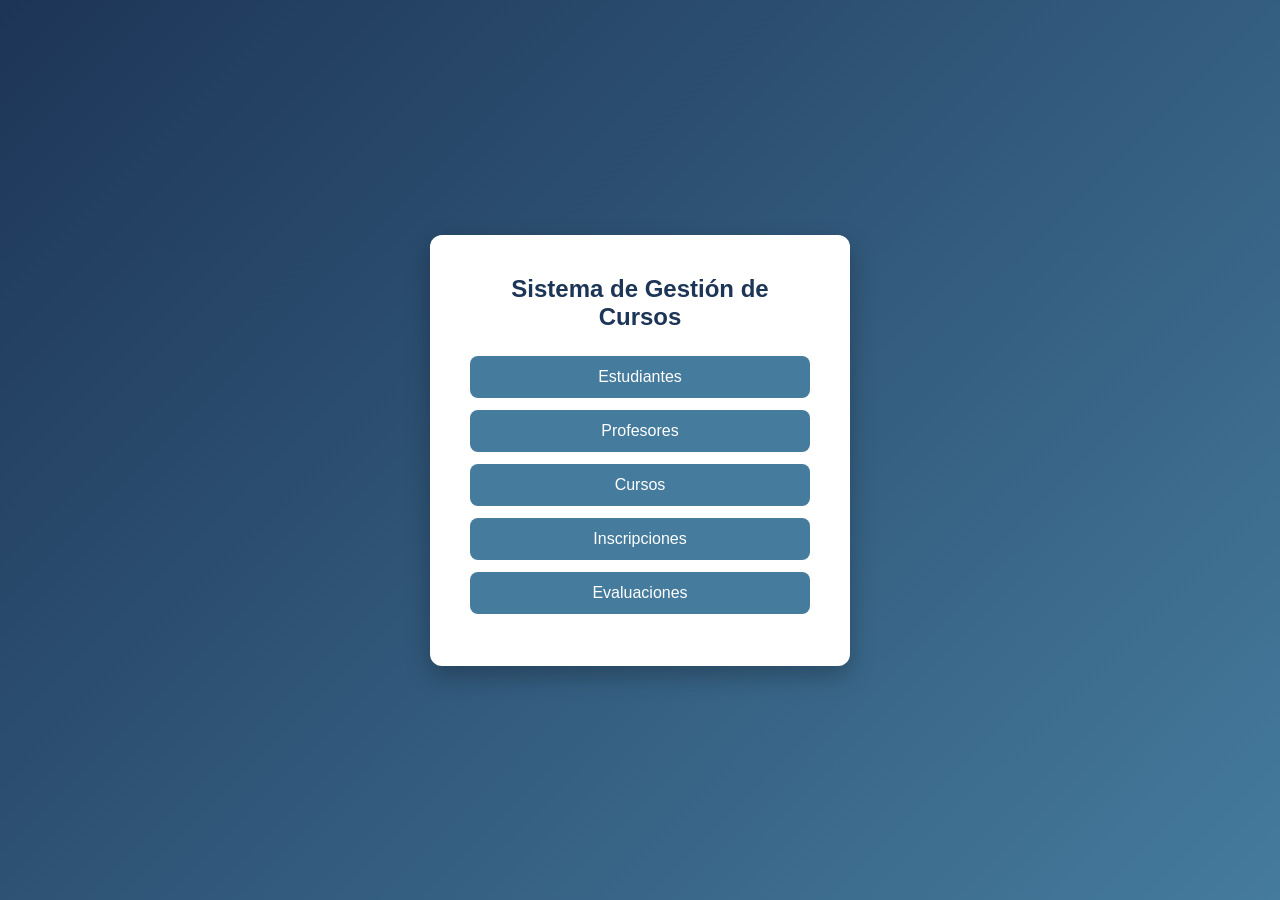
<file: wwwroot/index.html>
﻿<!DOCTYPE html>
<html>
<head>
    <title>Sistema de Cursos</title>
    <link rel="stylesheet" href="css/style.css">
</head>
<body>

    <div class="container">
        <h1>Sistema de Gestión de Cursos</h1>

        <ul>
            <li><a href="html/estudiantes.html">Estudiantes</a></li>
            <li><a href="html/profesores.html">Profesores</a></li>
            <li><a href="html/cursos.html">Cursos</a></li>
            <li><a href="html/inscripciones.html">Inscripciones</a></li>
            <li><a href="html/evaluaciones.html">Evaluaciones</a></li>
        </ul>
    </div>

</body>
</html>
</file>
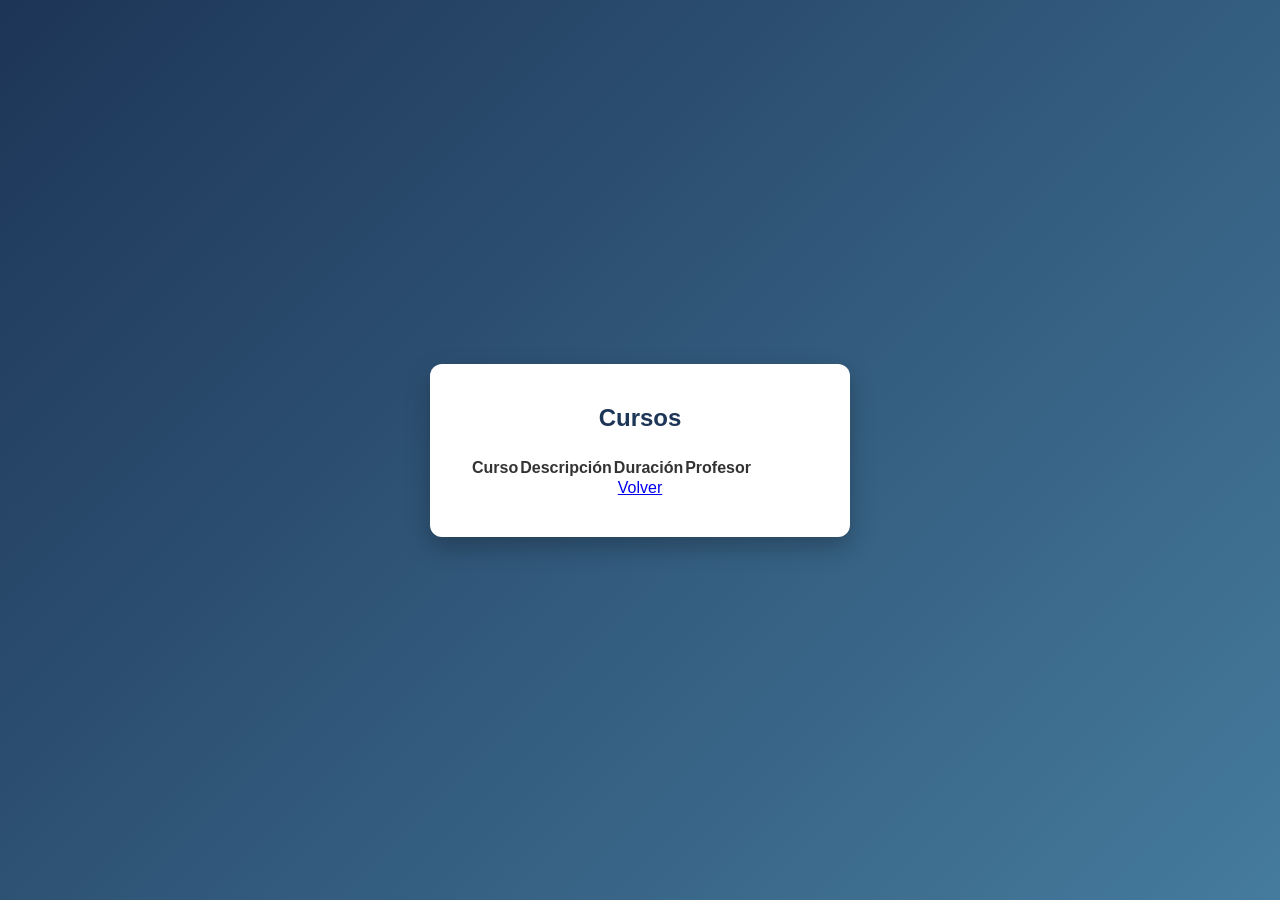
<file: wwwroot/html/cursos.html>
﻿<!DOCTYPE html>
<html>
<head>
    <title>Cursos</title>
    <link rel="stylesheet" href="../css/style.css">
</head>
<body>

    <div class="container">
        <h1>Cursos</h1>

        <table>
            <thead>
                <tr>
                    <th>Curso</th>
                    <th>Descripción</th>
                    <th>Duración</th>
                    <th>Profesor</th>
                </tr>
            </thead>
            <tbody id="tablaCursos"></tbody>
        </table>

        <a href="../index.html">Volver</a>
    </div>

    <script src="../js/cursos.js"></script>
</body>
</html>
</file>
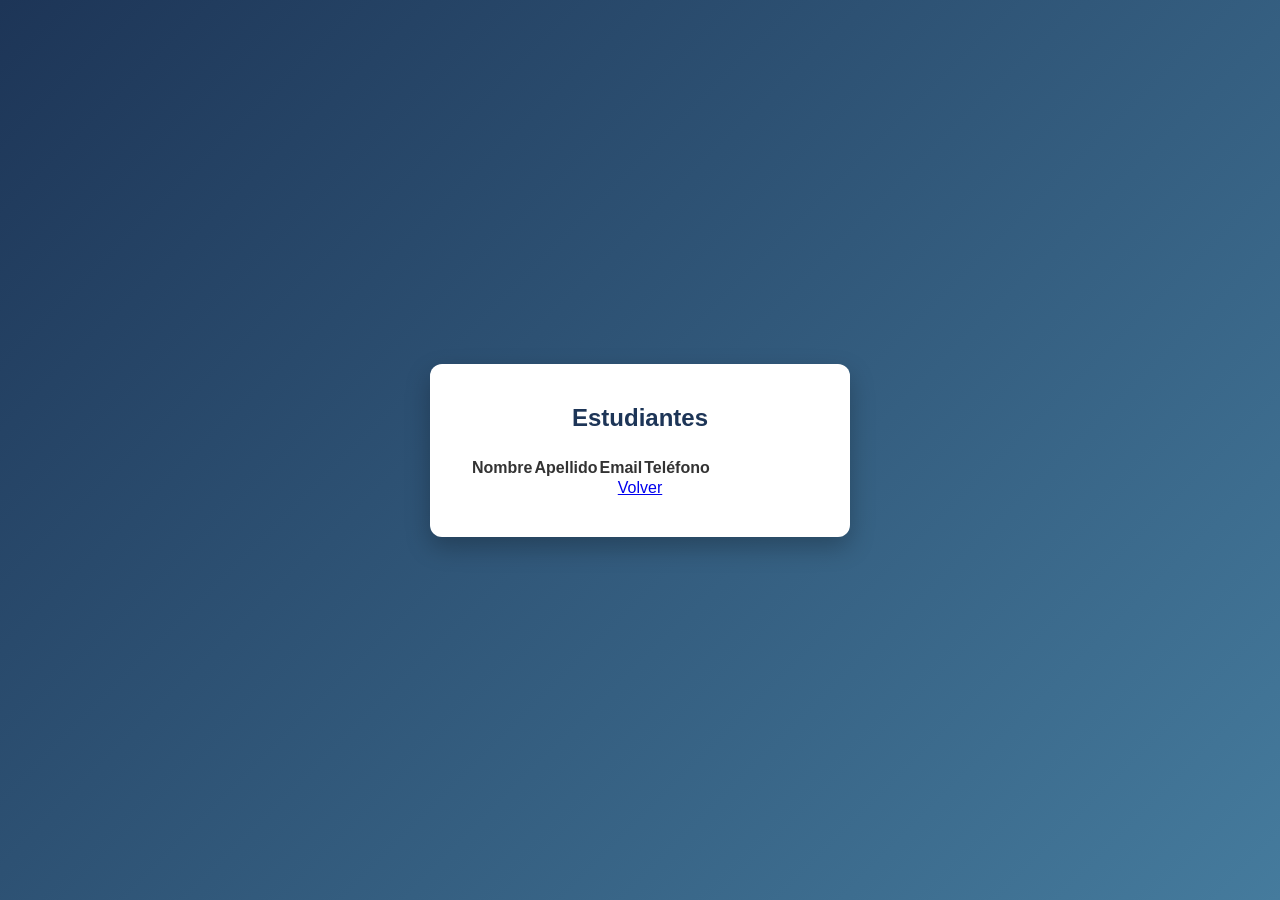
<file: wwwroot/html/estudiantes.html>
﻿<!DOCTYPE html>
<html>
<head>
    <title>Estudiantes</title>
    <link rel="stylesheet" href="../css/style.css">
</head>
<body>

    <div class="container">
        <h1>Estudiantes</h1>

        <table>
            <thead>
                <tr>
                    <th>Nombre</th>
                    <th>Apellido</th>
                    <th>Email</th>
                    <th>Teléfono</th>
                </tr>
            </thead>
            <tbody id="tablaEstudiantes"></tbody>
        </table>

        <a href="../index.html">Volver</a>
    </div>

    <script src="../js/estudiantes.js"></script>
</body>
</html>
</file>
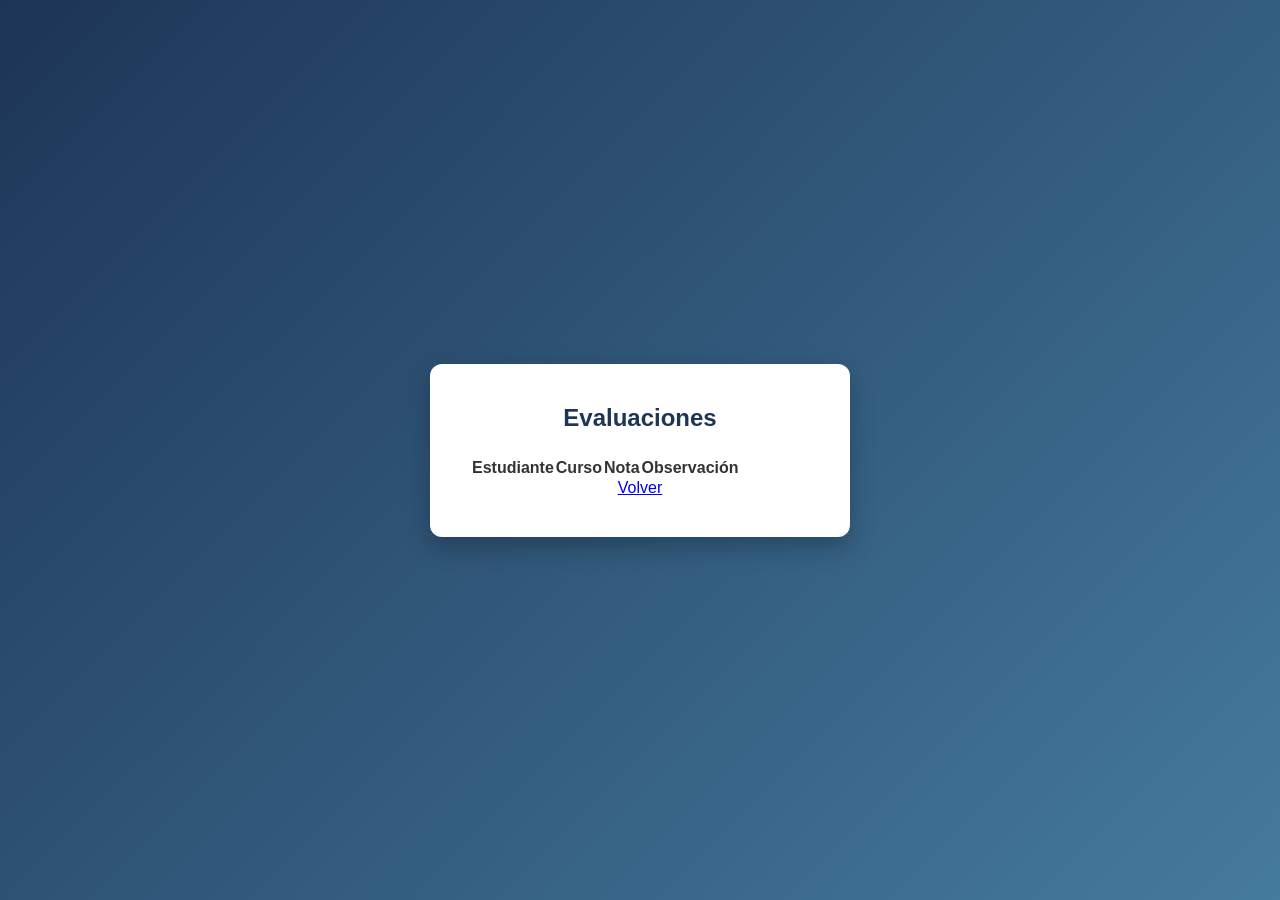
<file: wwwroot/html/evaluaciones.html>
﻿<!DOCTYPE html>
<html>
<head>
    <title>Evaluaciones</title>
    <link rel="stylesheet" href="../css/style.css">
</head>
<body>

    <div class="container">
        <h1>Evaluaciones</h1>

        <table>
            <thead>
                <tr>
                    <th>Estudiante</th>
                    <th>Curso</th>
                    <th>Nota</th>
                    <th>Observación</th>
                </tr>
            </thead>
            <tbody id="tablaEvaluaciones"></tbody>
        </table>

        <a href="../index.html">Volver</a>
    </div>

    <script src="../js/evaluaciones.js"></script>
</body>
</html>
</file>
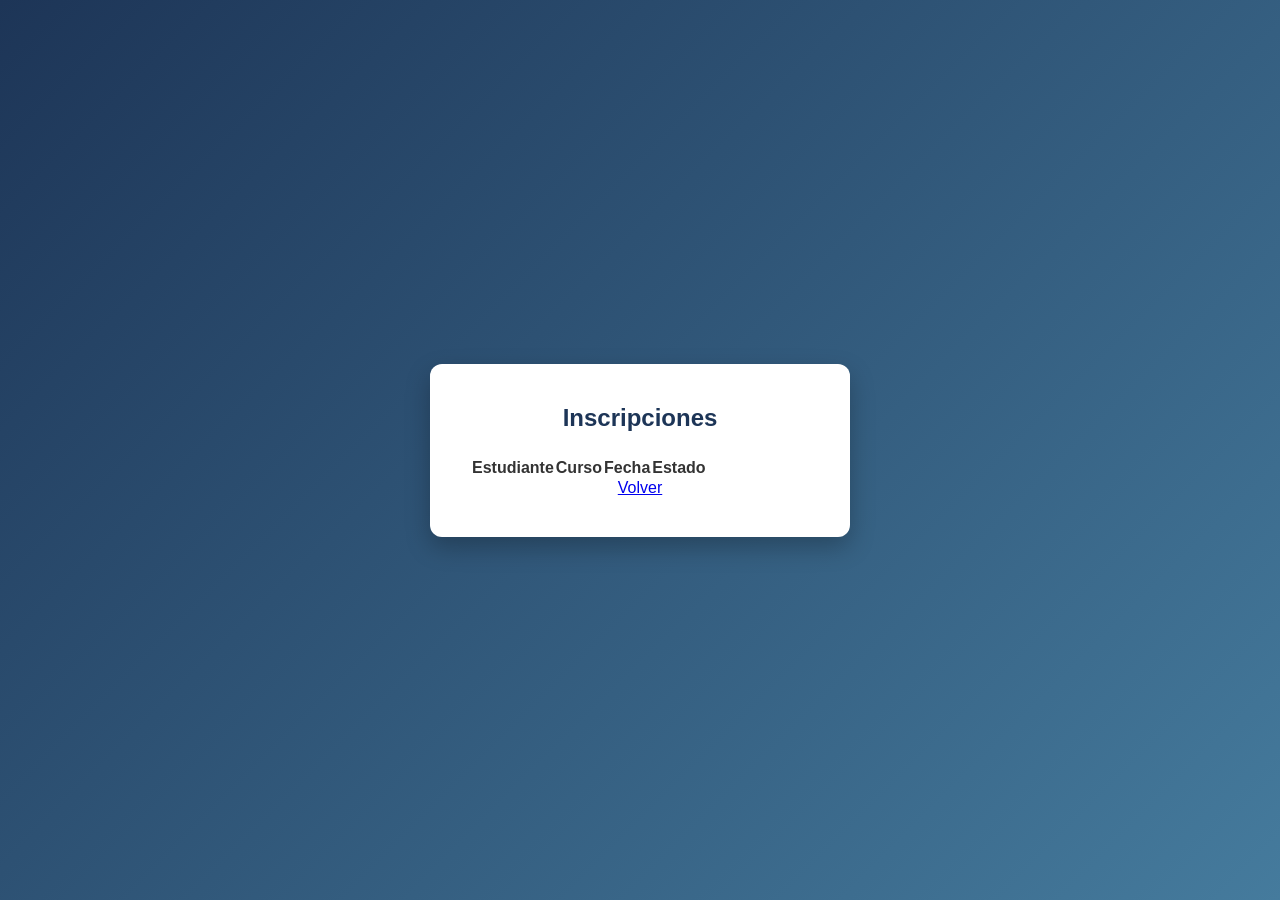
<file: wwwroot/html/inscripciones.html>
﻿<!DOCTYPE html>
<html>
<head>
    <title>Inscripciones</title>
    <link rel="stylesheet" href="../css/style.css">
</head>
<body>

    <div class="container">
        <h1>Inscripciones</h1>

        <table>
            <thead>
                <tr>
                    <th>Estudiante</th>
                    <th>Curso</th>
                    <th>Fecha</th>
                    <th>Estado</th>
                </tr>
            </thead>
            <tbody id="tablaInscripciones"></tbody>
        </table>

        <a href="../index.html">Volver</a>
    </div>

    <script src="../js/inscripciones.js"></script>
</body>
</html>
</file>
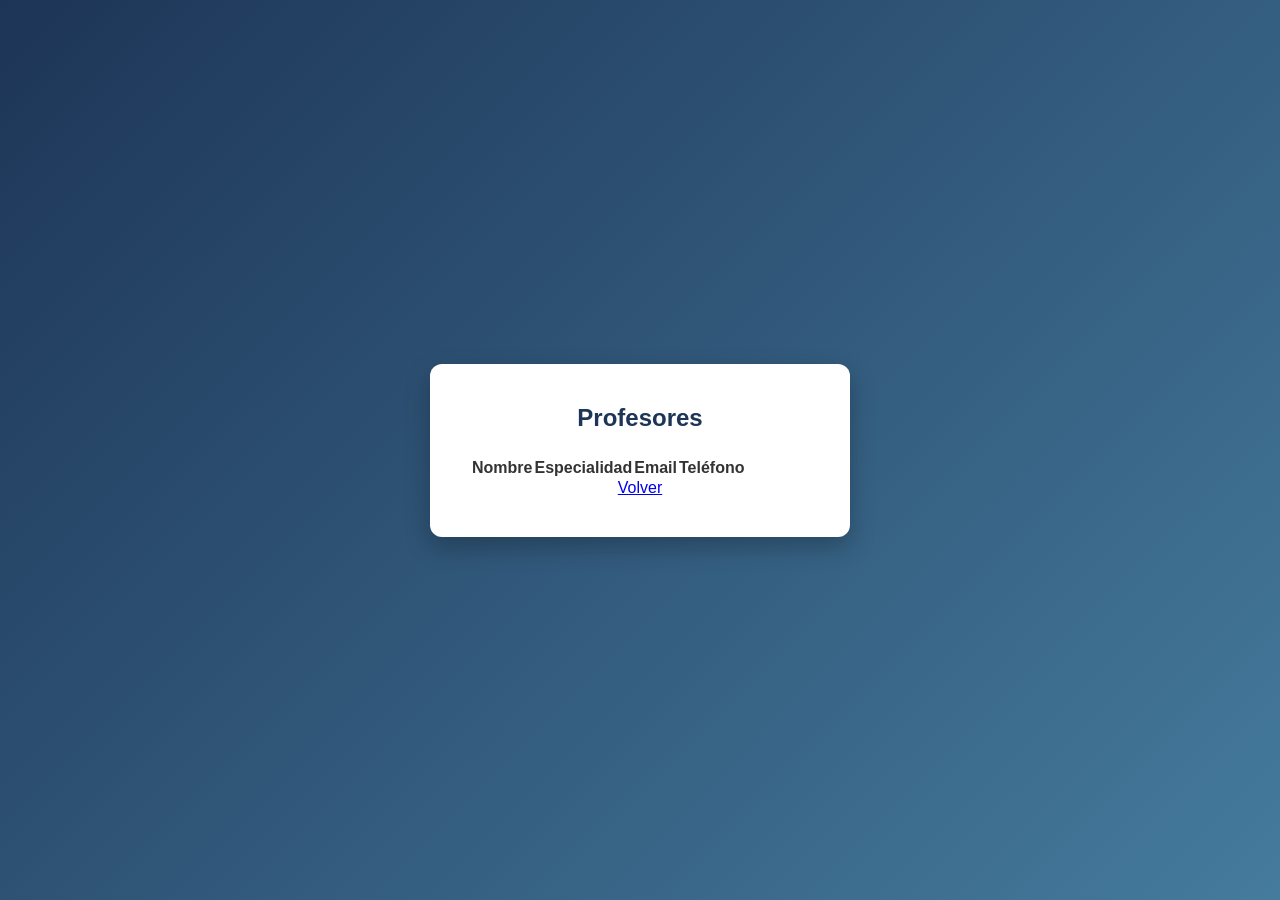
<file: wwwroot/html/profesores.html>
﻿<!DOCTYPE html>
<html>
<head>
    <title>Profesores</title>
    <link rel="stylesheet" href="../css/style.css">
</head>
<body>

    <div class="container">
        <h1>Profesores</h1>

        <table>
            <thead>
                <tr>
                    <th>Nombre</th>
                    <th>Especialidad</th>
                    <th>Email</th>
                    <th>Teléfono</th>
                </tr>
            </thead>
            <tbody id="tablaProfesores"></tbody>
        </table>

        <a href="../index.html">Volver</a>
    </div>

    <script src="../js/profesores.js"></script>
</body>
</html>
</file>
<file: wwwroot/css/style.css>
﻿/* Reset básico */
* {
    margin: 0;
    padding: 0;
    box-sizing: border-box;
    font-family: 'Segoe UI', Tahoma, Geneva, Verdana, sans-serif;
}

/* Fondo general */
body {
    background: linear-gradient(135deg, #1d3557, #457b9d);
    min-height: 100vh;
    display: flex;
    justify-content: center;
    align-items: center;
    color: #fff;
}

/* Contenedor principal */
.container {
    background-color: #ffffff;
    color: #333;
    padding: 40px;
    width: 420px;
    border-radius: 12px;
    box-shadow: 0 10px 25px rgba(0, 0, 0, 0.25);
    text-align: center;
}

    /* Título */
    .container h1 {
        margin-bottom: 25px;
        font-size: 24px;
        color: #1d3557;
    }

    /* Lista */
    .container ul {
        list-style: none;
    }

        /* Items */
        .container ul li {
            margin: 12px 0;
        }

            /* Links */
            .container ul li a {
                display: block;
                padding: 12px;
                background-color: #457b9d;
                color: #fff;
                text-decoration: none;
                border-radius: 8px;
                transition: all 0.3s ease;
                font-weight: 500;
            }

                /* Hover */
                .container ul li a:hover {
                    background-color: #1d3557;
                    transform: scale(1.03);
                }
</file>
